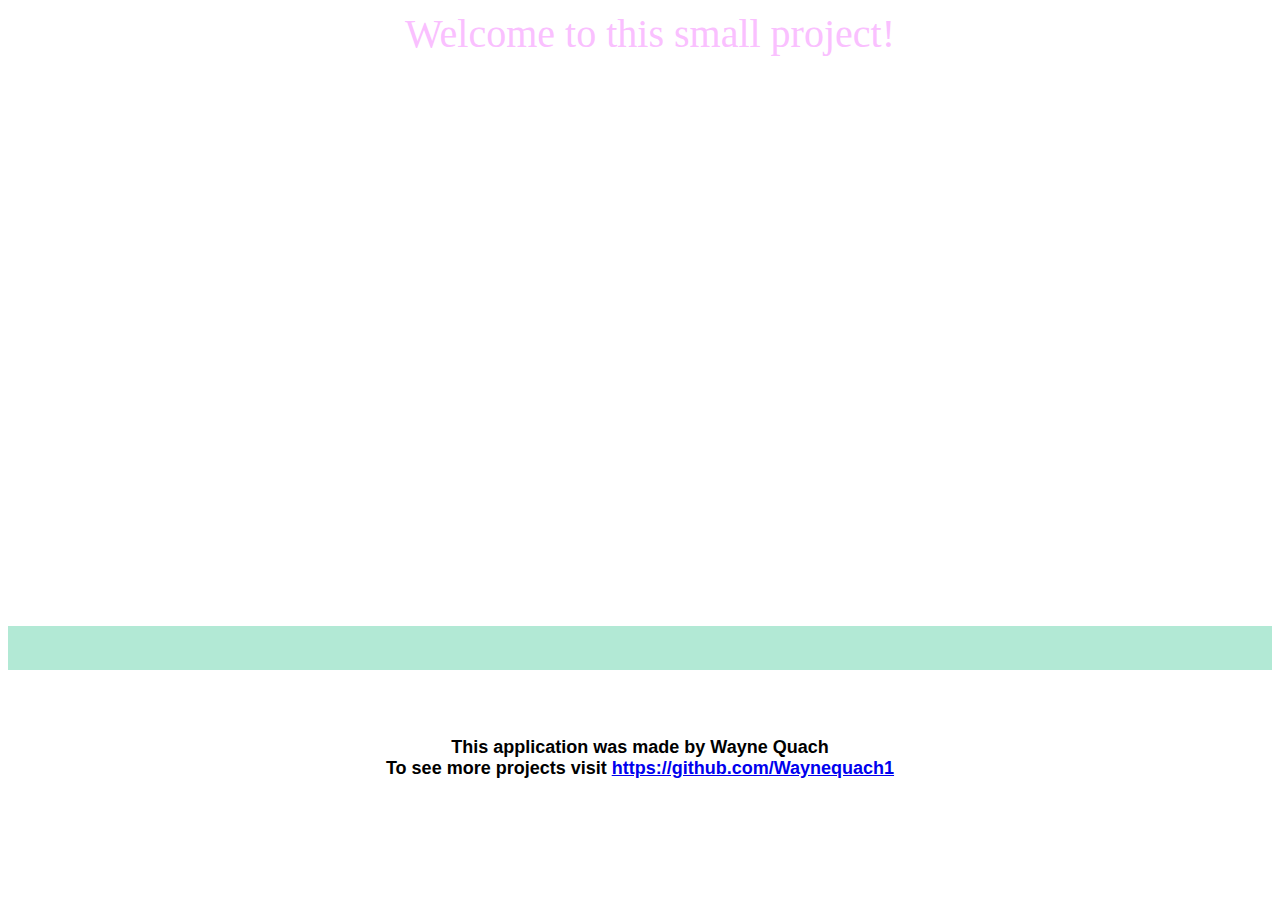
<file: SimpleInteractiveForm/index.html>
<HTML>
    <HEAD>
        <TITLE>Simple Interactive Form</TITLE>
        <link rel="stylesheet" href="default.css">
        <meta charset="UTF-8">
    </HEAD>

    <BODY>
        <p id="Title" class ="Head">Welcome to this small project!</p>
        <p id="SubTitle"></p>
        <br>
        <div>
            <form id="Registerform" method="post">
                <h1>Sign Up Here!</h1>
                <div id="message">
                    A simple sign up page with realtime checks for username and password requirements. <br>
                    (Try inputting Bo_ in username to see all the valid error messages.)
                </div>
                <hr>
                <div id="message">Welcome to Small Project! Usernames must be unique and atleast 4 characters long. </div><br>

                <div class="rightDiv"><label for="User"  class="text" type="text">Username: </label>
                <input name="User" class="inputtext" type="text">
                </div>
                <p id="UserLen" class="Error"></p>
                <p id="UserExists" class="Error"></p>
                <p id="UserChar" class="Error"></p>
                <p id="ValidUser" class="Error"></p>

                <div id="message">Addtionally passwords should be atleast 7 characters long, include a number, and include a capital letter. </div><br>

                <div class="rightDiv">
                    <label for="Pass" type="text">Password: </label>
                    <input name="Pass" class="inputtext" type="password">
                </div>

                <p id="PassLen" class="Error"></p>
                <p id="PassNum" class="Error"></p>
                <p id="PassCapital" class="Error"></p>
                <p id="PassValid" class="Error"></p>
                <p id="PassChar" class="Error"></p>
                <br>
                
                <div class="rightDiv"><label for="ConfirmPass" class="text" type="text" >Confirm Password: </label> 
                <input name="ConfirmPass" class="inputtext" type="password"></div>
                <p id="PassCheck" class="Error"></p>
                <br>
                <div id="submit">
                    <input name="Submit" type="submit" value ="Register" id="Register">
                </div>
                
            </form>
            <form id="PlayForm" method="post">
                <h1>Play Space!</h1>
                <div id="message">
                    A few small interactable objects for you to play around with <br>
                    Try clicking on things or dragging sliders!
                </div>

                <hr>
                <image src="square.png" class="image" id="rotatablesquare"></image>


                <br>
                <div id = "coolersquarediv">
                    <div class="divsquare" id="rotatablesquare2">Im a Div :)</div>
                    <div>
                        <input type="range" min="0" max="255" value="0" class="slider" id="RedSlider" name="slider">
                        <input type="range" min="0" max="255" value="0" class="slider" id="GreenSlider" name="slider">
                        <input type="range" min="0" max="255" value="0" class="slider" id="BlueSlider" name="slider">
                    </div>
                
                    <div>
                        <select name="shapeselector" id="shapeselector">
                            <option value="Square">Square</option>
                            <option value="Circle">Circle</option>
                        </select>
                    </div>
                </div>
                
            </form>
        </div>
        <div id="foot">
            This application was made by Wayne Quach
            <br> To see more projects visit <a href="https://github.com/Waynequach1" target="_blank"> https://github.com/Waynequach1</a>
        </div>
    </BODY>
    
    <script type="text/javascript">
        let text = "Although there isn't too much to do";
        setTimeout(function(){document.getElementById("foot").style.marginTop = "39%" }, 2000);
        setTimeout(function(){document.getElementById("SubTitle").innerHTML = text}, 2000);
        setTimeout(function(){document.getElementById("Registerform").style.visibility = "visible" }, 2000);
        setTimeout(function(){document.getElementById("PlayForm").style.visibility = "visible" }, 2000);

        //Event Listeners

        document.getElementsByName("User")[0].addEventListener('change', handleUserField);
        document.getElementsByName("Pass")[0].addEventListener('change', handlePassField);
        document.getElementsByName("ConfirmPass")[0].addEventListener('change', handleConfirmPassField);
        document.getElementById("rotatablesquare").addEventListener('click', rotateSquare);
        document.getElementById("rotatablesquare2").addEventListener('click', rotateSquare);
        document.getElementById("rotatablesquare").rotated = 0;
        document.getElementById("rotatablesquare2").rotated = 0;
        for (i = 0; i < 3; i ++) {
            document.getElementsByName("slider")[i].addEventListener('change', handleColorChange);
        }
        document.getElementById("shapeselector").addEventListener('change', changeShape);

        
        function changeShape() {
            const square = document.getElementById("rotatablesquare2");
            if (this.value == "Circle") {
                square.style.borderRadius = "50%";
            } else {
                square.style.borderRadius = "0%";
            }
        }


        //Funtion Handlers
        function handleColorChange() {
            const square = document.getElementById("rotatablesquare2");
            const red = document.getElementById("RedSlider").value;
            const green = document.getElementById("GreenSlider").value;
            const blue = document.getElementById("BlueSlider").value;
            square.style.backgroundColor = "rgb(" + red + "," + green + "," + blue + ")";
        }

        function rotateSquare() {
            this.rotated += 45;
            if (this.rotated == 360) {
                this.rotated = 0;
            }
            this.style.transform = "rotate(" + this.rotated + "deg)";
        }

        function handleConfirmPassField(repeat) {
            let enteredpass = document.getElementsByName("Pass")[0].value;
            document.getElementById("PassCheck").innerHTML = "";
            let checkPass = document.getElementsByName("ConfirmPass")[0].value;

            if (enteredpass != checkPass) {
                document.getElementById("PassCheck").innerHTML = "&#10060 Passwords don't match!";
            } else if (checkPass != "") {
                document.getElementById("PassCheck").innerHTML = "&#9989 Passwords Match";
            }

            if (repeat) {
                handlePassField();
            }
            
        }

        function handleUserField() {
            let commonNames = ["Bo_", "User", "Joey", "Admin"]; //Sudo database name grabber
            let blacklist = ["_", "%", "\\"];
            let valid = true;
            document.getElementById("UserLen").innerHTML = "";
            document.getElementById("UserExists").innerHTML = "";
            document.getElementById("UserChar").innerHTML = "";
            document.getElementById("ValidUser").innerHTML = "";

            if (this.value.length < 4 && this.value != "") {
                document.getElementById("UserLen").innerHTML = "&#10060 Username is too short";
                valid = false;
            }

            if (this.value == "") {
                valid = false;
            }

            if (commonNames.includes(this.value)) {
                document.getElementById("UserExists").innerHTML = "&#10060 This user already exists try adding a number to the end"
                valid = false;
            }
            
            for (let x = 0; x < blacklist.length; x++) {
                if (this.value.includes(blacklist[x])) {
                    valid = false;
                    document.getElementById("UserChar").innerHTML = "&#10060 Your username contains black listed characters";
                }
            }
            if (valid) {
                document.getElementById("ValidUser").innerHTML = "&#9989 Valid Username";
            }
        
        }

        function handlePassField() {
            let blacklist = ["_", "%", "\\"];
            let valid = true;
            let enteredpass = document.getElementsByName("Pass")[0].value;

            document.getElementById("PassLen").innerHTML = "";
            document.getElementById("PassNum").innerHTML = "";
            document.getElementById("PassCapital").innerHTML = "";
            document.getElementById("PassValid").innerHTML = "";
            document.getElementById("PassChar").innerHTML = "";

            if (enteredpass.length < 7 && enteredpass != "") {
                document.getElementById("PassLen").innerHTML = "&#10060 Password is too short";
                valid = false;
            }

            if (enteredpass == "") {
                valid = false;
            }

            let capital = false;
            for (let x = 0; x < enteredpass.length; x++) {
                if (/[A-Z]/.test(enteredpass.charAt(x)) == true) {
                    capital = true;
                    break;
                }
            }

            if (!capital && enteredpass != "") {
                document.getElementById("PassCapital").innerHTML = "&#10060 Password requires a capital letter";
                valid = false;
            }

            var hasNumber = /\d/;
            if (hasNumber.test(enteredpass) == false && enteredpass != "") {
                document.getElementById("PassNum").innerHTML = "&#10060 Password requires a number";
                valid = false;
            }

            for (let x = 0; x < blacklist.length; x++) {
                if (enteredpass.includes(blacklist[x])) {
                    valid = false;
                    document.getElementById("PassChar").innerHTML = "&#10060 Your password contains black listed characters";
                }
            }

            handleConfirmPassField(false);
            if (valid) {
                document.getElementById("PassValid").innerHTML = "&#9989 Valid Password";
            }
        }
        
    </script>
</HTML>
</file>
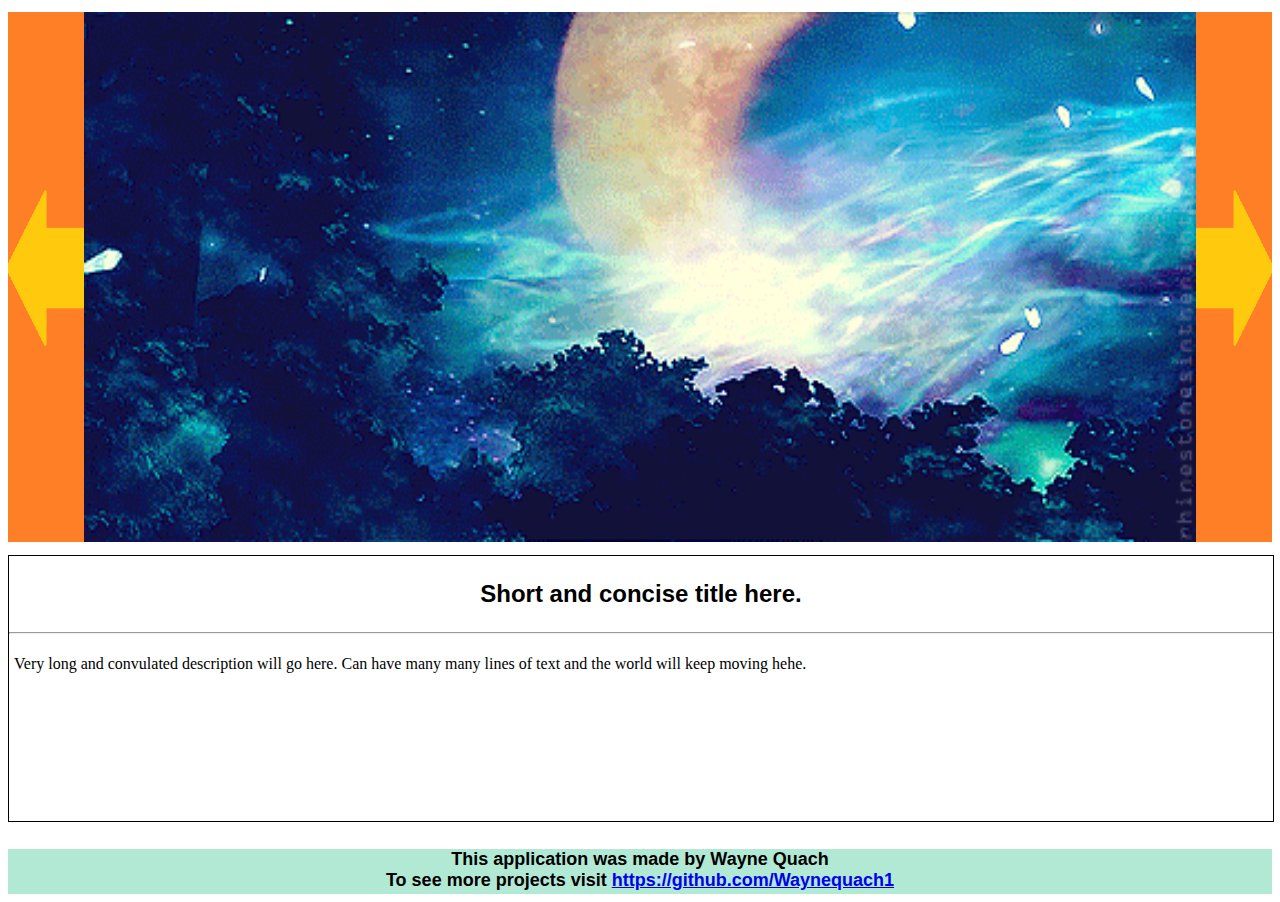
<file: SlideShows/index.html>
<HTML>
    <HEAD>
        <TITLE>Slide Shows</TITLE>
        <link rel="stylesheet" href="default.css">
        <meta charset="UTF-8">
    </HEAD>

    <BODY>
        <img src="leftarrow.png" id="leftarrow"></img>
        <img src="rightarrow.png" id="rightarrow"></img>
        <img src="image1.gif" id="main"></img>

        <div id="MainText">
            <p id="textTitle">
                Short and concise title here.
            </p>
            <hr>
            <p id="textDesc">
                Very long and convulated description will go here. Can have many many lines of text and the world will keep moving hehe.
            </p>

        </div>
        <script type="text/javascript">
            document.getElementById("leftarrow").addEventListener("mouseover", overHandler);
            document.getElementById("rightarrow").addEventListener("mouseover", overHandler);
            document.getElementById("leftarrow").addEventListener("mouseout", outHandler);
            document.getElementById("rightarrow").addEventListener("mouseout", outHandler);

            function overHandler() {
                if (this.id == "leftarrow") {
                    this.src = "leftarrowhighlight.png";
                } else if (this.id == "rightarrow") {
                    this.src = "rightarrowhighlight.png";
                }
            }

            function outHandler() {
                if (this.id == "leftarrow") {
                    this.src = "leftarrow.png";
                } else if (this.id == "rightarrow") {
                    this.src = "rightarrow.png";
                }
            }

        </script>


    <div id="foot">
        This application was made by Wayne Quach
        <br> To see more projects visit <a href="https://github.com/Waynequach1" target="_blank"> https://github.com/Waynequach1</a>
    </div>

    </BODY>
    
    
</HTML>
</file>
<file: SlideShows/default.css>
#leftarrow {
  height: 60%;
  width: 6%;
  float: left;
}


#rightarrow {
  height: 60%;
  width: 6%;
  float: right;
}


#main {
  height: 60%;
  width: 88%;
}

#MainText {
  margin-top: 1%;

  width: 100%;
  height: 30%;
  border-width: 1px;
  border-style: solid;
}

#textTitle {
  font-weight: bolder;
  font-family: "Arial";
  font-size: x-large;
  text-align: center;
}

#textDesc {
  font-family: "Georgia";
  padding: 5px;
  text-align: justify;
}
#foot {
  margin-top: 3vh;
  width: 100%;
  height: 5vh;
  background-color:#b2e9d5;
  font-weight: bolder;
  font-family: "Arial";
  font-size: large;
  text-align: center;
}

img {
  margin-top: 4px;
}
</file>
<file: SimpleInteractiveForm/default.css>
p.Head {
    font-family: "Times New Roman";
    margin: 10px 0 0 10px;
    white-space: nowrap;
    width: 100%;
    animation: animateP 1.5s steps(90, end); 
    text-align: center;
  }
#Title {
  color: rgb(250, 192, 255); 
  font-size: 40px;
}

#SubTitle {
  color: pink; 
  font-size: 20px;
  text-align: center;
}

@keyframes animateP{ 
  from { width: 120vh; } 
} 

h1 {
  text-align: center;
  font-size: 40px;
  padding: 0px 0px 0px 0px;
  width: 100%;
  margin: 0px 0px 0px 0px;
}
table {
  width: 100%;
  margin: 0px 0px 0px 0px;
}
form {
  width: 49%;
  border: 1px solid black;
  padding: 0px 0px 0px 0px;
  height: 70vh;
}

#Registerform {
  float: left;
  visibility: hidden;
  margin: 5px 5px 5px 5px;
}

#PlayForm {
  float: right;
  margin: 5px 5px 5px 5px;
  visibility: hidden;
  background-color: rgb(202, 143, 143);
}

label#text {
  margin: 0px 0px 0px 0px;
  padding: 0px 0px 0px 0px;
  font-size: 18px;
}

#Register {
  margin: 0em 0em 0em 0em;
  height: 3vh;
  width: auto;
  text-align: center;
}
div#message {
  margin: 5px 0px 3px 0px;
  text-align: center;
  font-size: 18px;
  padding: 2px 0px 2px 0px;
  width: 100%;
}

.rightDiv {
  text-align: right;
  width: 60%;
  margin: 0px 0px 5px 0px;
}

.inputtext {
  float: right;
  padding: 0em 0em 0em 0em;
  clear: both;
  font-size: 16px;
  text-align: center;
  white-space: nowrap;
}

.Error {
  margin: 2px 0px 0px 0px;
  font-weight: bold;
  white-space: nowrap;
  text-align: center;
}

div#submit {
  text-align: center;
}


p {
  font-size: 18px;
  font-family: 'Arial';
}


.image {
  margin: 30px 30px 30px 103px;
  width: 10%;
  height: 12%;
  
}

.divsquare {
  background-color: black;
  width: 10%;
  height: 100%;
  text-indent: 100%;
  white-space: nowrap;
  overflow: hidden;
}


.slider {
  -webkit-appearance: none;
  margin-top: 1%;
  margin-right: 20%;
  background: rgb(189, 175, 175);
  width: 50%;
  float: right;
  opacity: 0.7;
  -webkit-transition: .2s;
  transition: opacity .2s;
  height: 25%;
}

.slider::-webkit-slider-thumb {
  -webkit-appearance: none;
  appearance: none;
  width: 25px;
  height: 25px;
  cursor: pointer;
}

#RedSlider::-webkit-slider-thumb {
  background: #3f1d01;
}

#GreenSlider::-webkit-slider-thumb {
  background: #04AA6D;
}

#BlueSlider::-webkit-slider-thumb {
  background: #8716f0;
}

#coolersquarediv {
  display: flex; 
  justify-content: space-around;
  text-align: center;
  height: 12%;
}

#shapeselector {
  width: 100%;
  margin-right: 30px;
}

#foot {
  margin-top: 42%;
  width: 100%;
  height: 5%;
  background-color:#b2e9d5;
  font-weight: bolder;
  font-family: "Arial";
  font-size: large;
  text-align: center;
}
</file>
